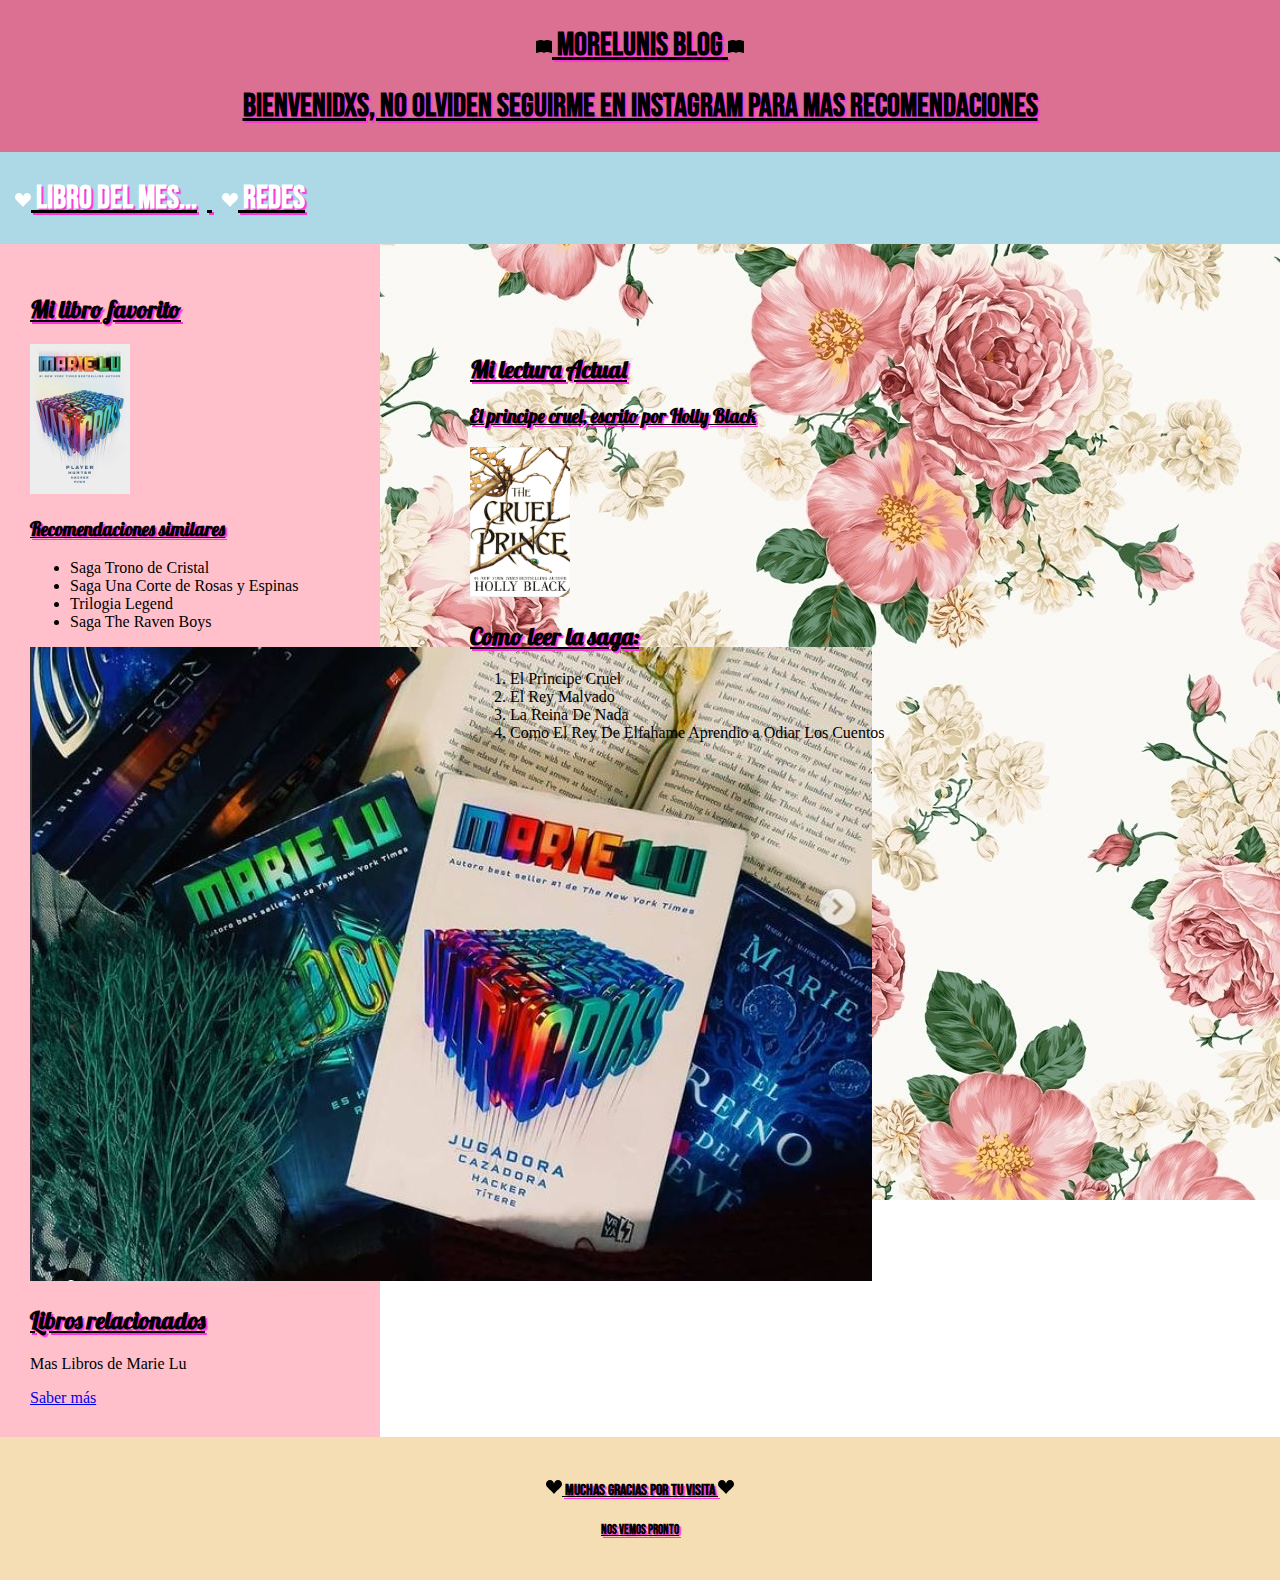
<file: index.html>
<!DOCTYPE HTML>
<html>
   <head>

    <link href="https://fonts.googleapis.com/css2?family=Bebas+Neue&family=Lobster&display=swap" rel="stylesheet">
    <link href="https://fonts.googleapis.com/css2?family=Bebas+Neue&family=Lobster&display=swap" rel="stylesheet">
    <link href="https://cdn.jsdelivr.net/npm/bootstrap@5.0.0-beta1/dist/css/bootstrap.min.css" rel="stylesheet"
    integrity="sha384-giJF6kkoqNQ00vy+HMDP7azOuL0xtbfIcaT9wjKHr8RbDVddVHyTfAAsrekwKmP1" crossorigin="anonymous">
  
  

    <link rel="stylesheet" href="styles.css">
         <meta name="author" content="Morena Luna Torti">
         <meta name="keywords" content="libros, literatura juvenil, booktok, bookstagram, books, ya books, na books, literatura argentina">
         <meta name="description" content="Info y novedades sobre literatura, para jovenes en argentina">
      <meta charset="utf-8">
      <meta name="viewport" content="width=device-width, initial-scale=1.0, user-scalable=no, minimum-scale=1.0, maximum-scale=1.0">
      <html ng-app="app" ng-controller="titleCtrl">
      <link rel="icon" type="image/png" href="lunis.png"/>

<title>Morelunis</title>

  
  </head>

 <body>

  <header>
    <h1><svg xmlns="http://www.w3.org/2000/svg" width="16" height="16" fill="currentColor" class="bi bi-book-fill" viewBox="0 0 16 16">
      <path d="M8 1.783C7.015.936 5.587.81 4.287.94c-1.514.153-3.042.672-3.994 1.105A.5.5 0 0 0 0 2.5v11a.5.5 0 0 0 .707.455c.882-.4 2.303-.881 3.68-1.02 1.409-.142 2.59.087 3.223.877a.5.5 0 0 0 .78 0c.633-.79 1.814-1.019 3.222-.877 1.378.139 2.8.62 3.681 1.02A.5.5 0 0 0 16 13.5v-11a.5.5 0 0 0-.293-.455c-.952-.433-2.48-.952-3.994-1.105C10.413.809 8.985.936 8 1.783z"/>
    </svg>
       MORELUNIS BLOG
      <svg xmlns="http://www.w3.org/2000/svg" width="16" height="16" fill="currentColor" class="bi bi-book-fill" viewBox="0 0 16 16">
        <path d="M8 1.783C7.015.936 5.587.81 4.287.94c-1.514.153-3.042.672-3.994 1.105A.5.5 0 0 0 0 2.5v11a.5.5 0 0 0 .707.455c.882-.4 2.303-.881 3.68-1.02 1.409-.142 2.59.087 3.223.877a.5.5 0 0 0 .78 0c.633-.79 1.814-1.019 3.222-.877 1.378.139 2.8.62 3.681 1.02A.5.5 0 0 0 16 13.5v-11a.5.5 0 0 0-.293-.455c-.952-.433-2.48-.952-3.994-1.105C10.413.809 8.985.936 8 1.783z"/>
      </svg></h1>
    <h1> Bienvenidxs, no olviden seguirme en Instagram para mas recomendaciones </h1>
  </header>
   
  <nav>
      <h1>
     <a href="recomendaciones.html"> <svg xmlns="http://www.w3.org/2000/svg" width="16" height="16" fill="currentColor" class="bi bi-suit-heart-fill" viewBox="0 0 16 16">
      <path d="M4 1c2.21 0 4 1.755 4 3.92C8 2.755 9.79 1 12 1s4 1.755 4 3.92c0 3.263-3.234 4.414-7.608 9.608a.513.513 0 0 1-.784 0C3.234 9.334 0 8.183 0 4.92 0 2.755 1.79 1 4 1z"/>
    </svg> Libro del mes...</a>  
     <a href="Redes.html"> <svg xmlns="http://www.w3.org/2000/svg" width="16" height="16" fill="currentColor" class="bi bi-suit-heart-fill" viewBox="0 0 16 16">
      <path d="M4 1c2.21 0 4 1.755 4 3.92C8 2.755 9.79 1 12 1s4 1.755 4 3.92c0 3.263-3.234 4.414-7.608 9.608a.513.513 0 0 1-.784 0C3.234 9.334 0 8.183 0 4.92 0 2.755 1.79 1 4 1z"/>
    </svg> Redes </a> 
        </h1>
 
</nav>

<div class=row> 
<aside>
  <h2> Mi libro favorito</h2>
  <img src="./warcross.jpg" alt="Warcross" width="100px">
    <h3> Recomendaciones similares</h3>
    <ul>
      <li> Saga Trono de Cristal </li>
      <li> Saga Una Corte de Rosas y Espinas </li>
      <li> Trilogia Legend </li>
      <li> Saga The Raven Boys </a> </li>
      </ul>

      <div class="row mx-5"> 
        <div class="card" style="width: 20rem;">
          <img src="./war.JPG" class="card-img-top" 
         alt="imagen de la tarjeta">
          
          <div class="card-body">
              <h2 class="card-title">Libros relacionados</h2>
              <p class="card-text">Mas Libros de Marie Lu </p>
              <a href="https://www.instagram.com/p/CQo2iWulKlf/" class="btn btn-primary">Saber más</a>
            </div>
          </div>
      </div>
</aside>

<section>
  <h2> Mi lectura Actual</h2>
  <h3> El principe cruel, escrito por Holly Black </h3>
  <img src="./principecruel.jpg" alt="El principe cruel" width="100px" >
  <h2> Como leer la saga:</h2>
<ol>
    <li> El Principe Cruel </li>
    <li> El Rey Malvado </li>
    <li> La Reina De Nada </li>
    <li> Como El Rey De Elfahame Aprendio a Odiar Los Cuentos </li>
</ol>


</section>


</div>
 

   <footer>  
   <h4> <svg xmlns="http://www.w3.org/2000/svg" width="16" height="16" fill="currentColor" class="bi bi-suit-heart-fill" viewBox="0 0 16 16">
    <path d="M4 1c2.21 0 4 1.755 4 3.92C8 2.755 9.79 1 12 1s4 1.755 4 3.92c0 3.263-3.234 4.414-7.608 9.608a.513.513 0 0 1-.784 0C3.234 9.334 0 8.183 0 4.92 0 2.755 1.79 1 4 1z"/>
  </svg> Muchas gracias por tu visita <svg xmlns="http://www.w3.org/2000/svg" width="16" height="16" fill="currentColor" class="bi bi-suit-heart-fill" viewBox="0 0 16 16">
    <path d="M4 1c2.21 0 4 1.755 4 3.92C8 2.755 9.79 1 12 1s4 1.755 4 3.92c0 3.263-3.234 4.414-7.608 9.608a.513.513 0 0 1-.784 0C3.234 9.334 0 8.183 0 4.92 0 2.755 1.79 1 4 1z"/>
  </svg>
</h4>
   <h5> nos vemos pronto</h5>
   </footer>

 </body>
</html>
</file>
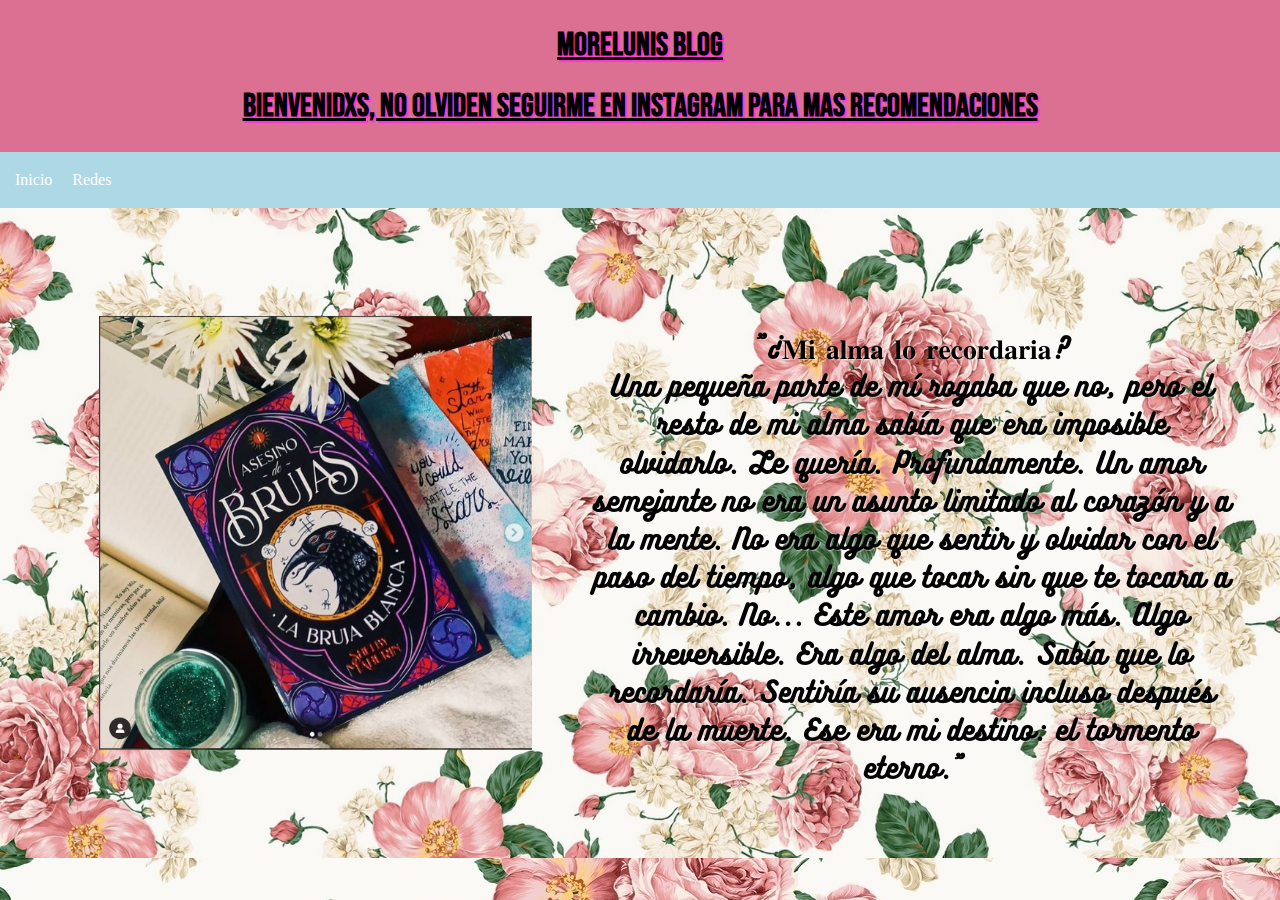
<file: recomendaciones.html>
<!DOCTYPE HTML>
<html>
   <head>

    <link href="https://fonts.googleapis.com/css2?family=Bebas+Neue&family=Lobster&display=swap" rel="stylesheet">
    <link href="https://fonts.googleapis.com/css2?family=Bebas+Neue&family=Lobster&display=swap" rel="stylesheet">

    <link rel="stylesheet" href="styles.css">
         <meta name="author" content="Morena Luna Torti">
         <meta name="keywords" content="libros, literatura juvenil, booktok, bookstagram, books, ya books, na books, literatura argentina">
         <meta name="description" content="Info y novedades sobre literatura, para jovenes en argentina">
      <meta charset="utf-8">
      <meta name="viewport" content="width=device-width, initial-scale=1.0, user-scalable=no, minimum-scale=1.0, maximum-scale=1.0">
      <html ng-app="app" ng-controller="titleCtrl">
      <link rel="icon" type="image/png" href="lunis.png"/>

 
  <title>Morelunis</title>
  </head>

 <body>
     <header>
   <h1> MORELUNIS BLOG </h1>
  <h1> Bienvenidxs, no olviden seguirme en Instagram para mas recomendaciones </h1>
</header>
<nav>
     <a href="index.html"> Inicio</a>  
     <a href="Redes.html"> Redes </a> 
   </nav>
  </h1>
   
  <img src="./asesino.png" alt="Asesino de brujas" >
</file>
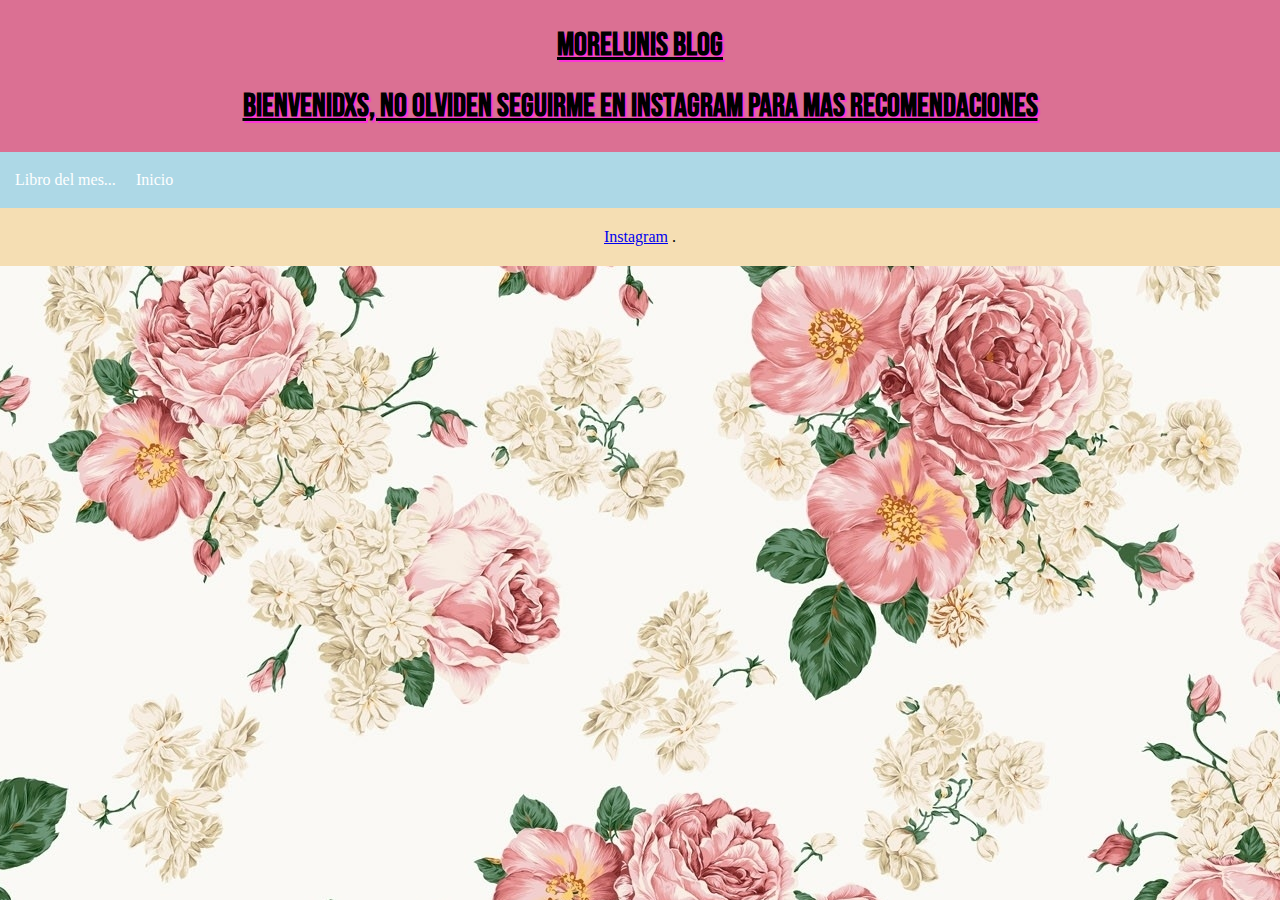
<file: redes.html>
<!DOCTYPE HTML>
<html>
   <head>

    <link href="https://fonts.googleapis.com/css2?family=Bebas+Neue&family=Lobster&display=swap" rel="stylesheet">
    <link href="https://fonts.googleapis.com/css2?family=Bebas+Neue&family=Lobster&display=swap" rel="stylesheet">
    <link href="https://cdn.jsdelivr.net/npm/bootstrap@5.0.0-beta1/dist/css/bootstrap.min.css" rel="stylesheet"
    integrity="sha384-giJF6kkoqNQ00vy+HMDP7azOuL0xtbfIcaT9wjKHr8RbDVddVHyTfAAsrekwKmP1" crossorigin="anonymous">
  

    <link rel="stylesheet" href="styles.css">
         <meta name="author" content="Morena Luna Torti">
         <meta name="keywords" content="libros, literatura juvenil, booktok, bookstagram, books, ya books, na books, literatura argentina">
         <meta name="description" content="Info y novedades sobre literatura, para jovenes en argentina">
      <meta charset="utf-8">
      <meta name="viewport" content="width=device-width, initial-scale=1.0, user-scalable=no, minimum-scale=1.0, maximum-scale=1.0">
      <html ng-app="app" ng-controller="titleCtrl">
      <link rel="icon" type="image/png" href="lunis.png"/>

 
  <title>Morelunis</title>
  </head>

 <body>
     <header>
   <h1> MORELUNIS BLOG </h1>
  <h1> Bienvenidxs, no olviden seguirme en Instagram para mas recomendaciones
      </header>
      <nav>
     <a href="recomendaciones.html">Libro del mes...</a>  
     <a href="index.html"> Inicio </a> 
    
    </nav>

  

  </h1>
<footer>
  <a href="https://www.instagram.com/morelunis_/" target="_blank"> Instagram</a> .
  </footer>
</file>
<file: styles.css>
*{
    box-sizing:border-box ;
}

body {background-image: url(./flores-y-rosas-2949.jpg); background-repeat: no-repeat;
background-position: 200px 50px; 
background-position: top ;
margin: 0%;
padding: 0%;
}


header{
    padding: 5px;
    background-color: palevioletred;
    backface-visibility: inherit;
    text-align: center;
}

nav{
    display: flex;
    flex-direction:row;
    background-color: lightblue;
    padding: 5px 5px;
    text-align: center;
}

nav a{
color: rgb(255, 255, 255);
text-shadow: pink;
padding: 14px 10px;
text-decoration: none;

}

.row{
 display: flex;
 flex-wrap: wrap;

}

aside{
background-color:pink;
flex: 30px;
padding: 30px;
}

section{
    flex:60%;
    padding: 90px;
    background-image:url(background-image: url(./flores-y-rosas-2949.jpg);
}

footer{
    padding: 20px;
    text-align: center;
    background-color: wheat;
}

h1 {
    text-decoration: underline;
    color: black;
    text-shadow: 2px 2px 1px #ff33d9;
font-family: 'Bebas Neue', cursive;
}

h2 {
    text-decoration: underline;
    color: black;
    text-shadow: 2px 2px 1px #ff33d9;
    font-family: 'Lobster', cursive;
}

h3 {
    text-decoration: underline;
    color: black;
    text-shadow: 2px 2px 1px #ff33d9;
    font-family: 'Lobster', cursive;
}

h4 {
    text-decoration: underline;
    color: black;
    text-shadow: 2px 2px 1px #ff33d9;
font-family: 'Bebas Neue', cursive;
}

h5 {
    text-decoration: underline;
    color: black;
    text-shadow: 2px 2px 1px #ff33d9;
font-family: 'Bebas Neue', cursive;
}



container.card{
width: 330px;
height: 430px;
border-radius: 8px;
box-shadow: 0 2px 2px rgba (0, 0, 0, 0.2);
overflow: hidden;
margin: 15px;
text-align: center;
transition: all 0.25px;
}
</file>
